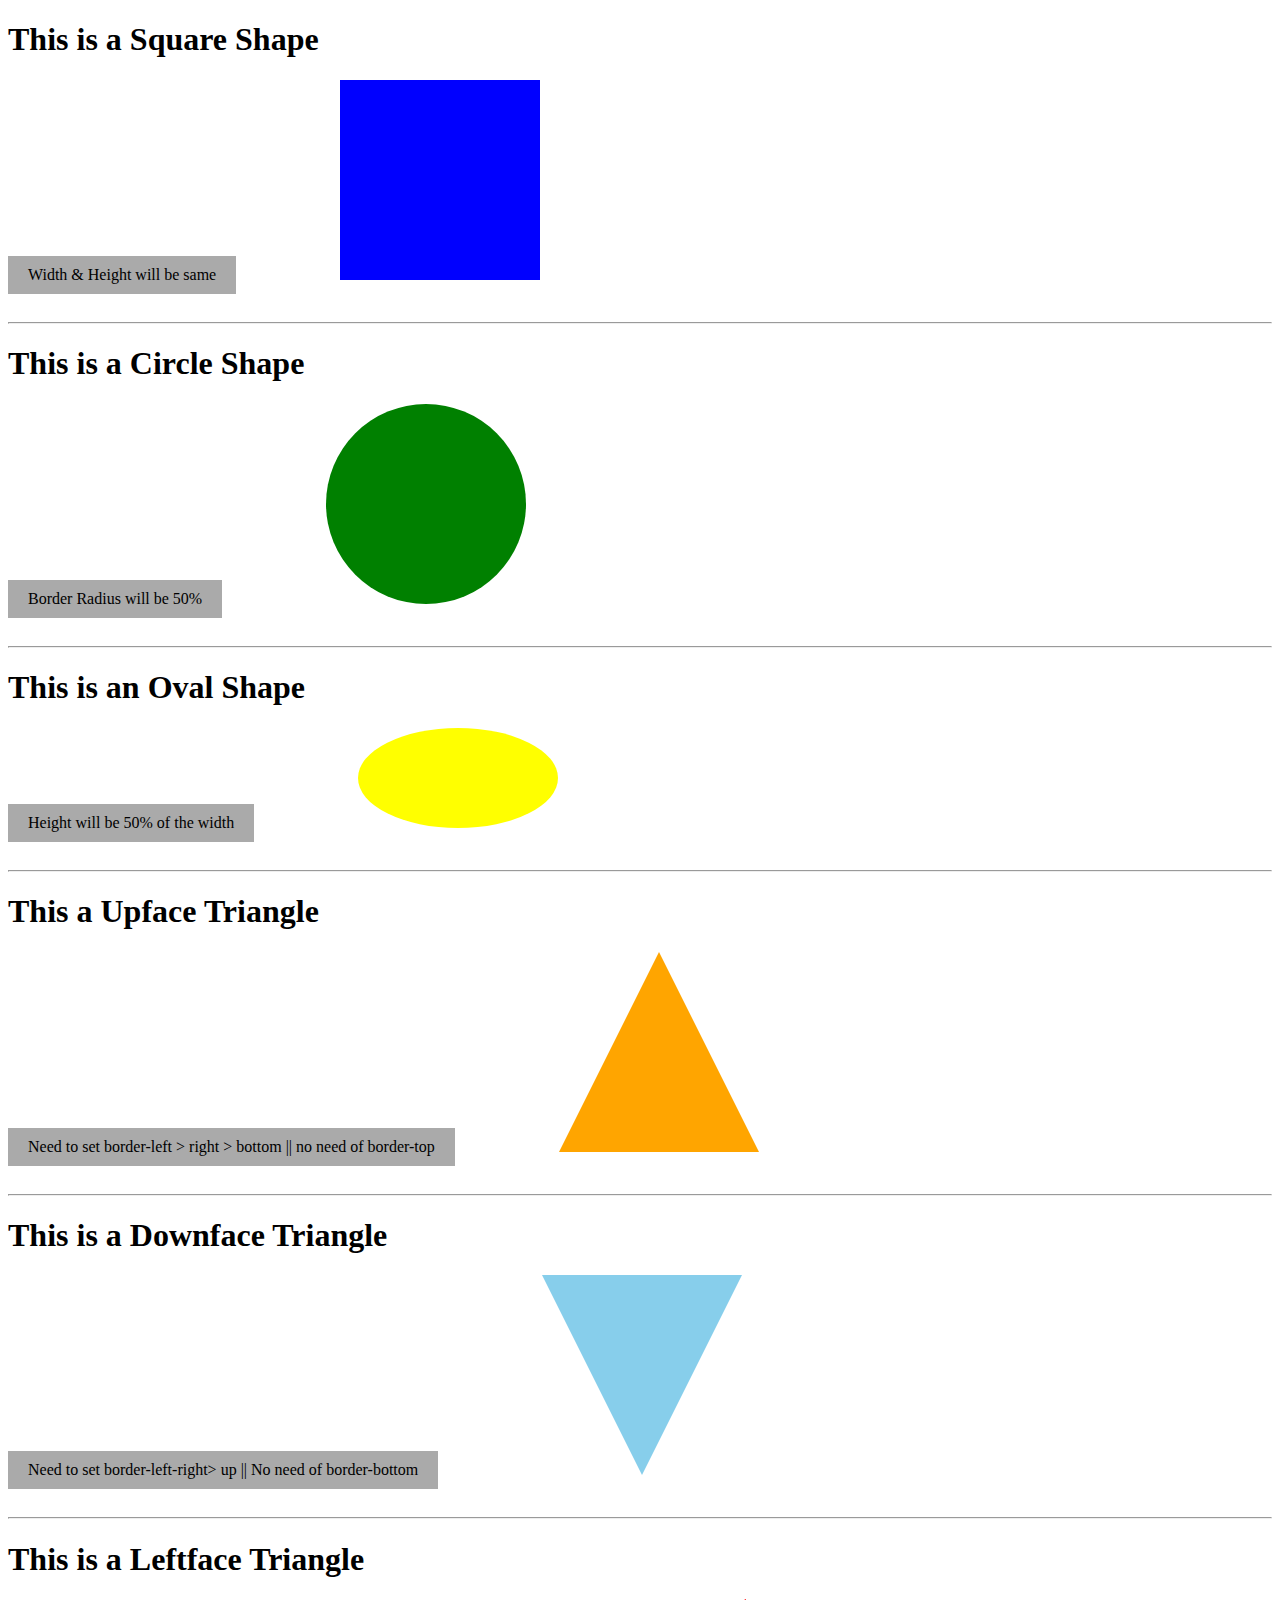
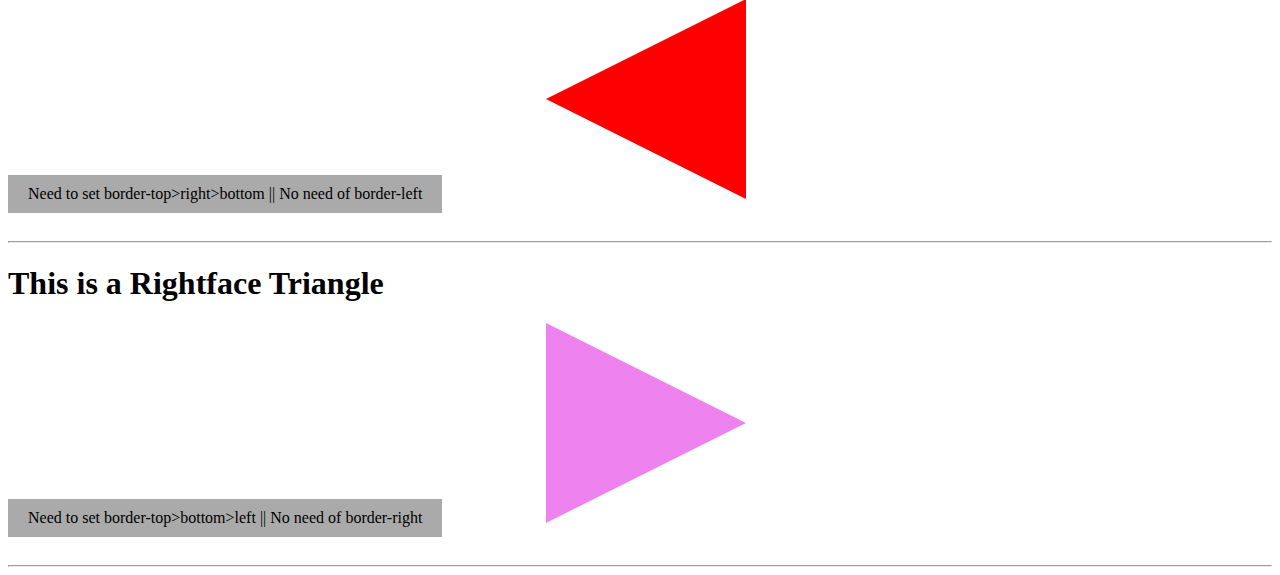
<file: Creating Shapes/index.html>
<!DOCTYPE html>
<html>
    <head>
        <title>Differernt Shapes</title>
        <meta charset="utf-8">
        <meta http-equiv="X-UA-Compatible" content="ie=edge">
        <meta name="viewport" content="width=device-width, initial-scale=1.0">
        <meta name="author" content="Tariqul Islam">
        <meta name="keywords" content="tariq, shapes, etc">
        <meta name="description" content="THis is for creating Shapes">
        <link rel="stylesheet" type="text/css" href="style.css">
    </head>
    <body>
        <!-- Square Shape -->
        <h1>This is a Square Shape</h1>
        <span>Width & Height will be same</span>
        <div class="square"></div>
        <hr>
        <!-- Circle Shape -->
        <h1>This is a Circle Shape</h1> 
        <span>Border Radius will be 50%</span>
        <div class="circle"></div>
        <hr>
        <!-- Oval Shape --> 
        <h1>This is an Oval Shape</h1>
        <span>Height will be 50% of the width</span>
        <div class="oval"></div>
        <hr>
        <!-- Triangle Shape: UP -->
        <h1>This a Upface Triangle</h1>
        <span>Need to set border-left > right > bottom || no need of border-top</span>
        <div class="triangle-up"></div>
        <hr>
        <!-- Triangle Shape: Down -->
        <h1>This is a Downface Triangle</h1>
        <span>Need to set border-left-right> up || No need of border-bottom</span>
        <div class="triangle-down"></div>
        <hr>
        <!-- Triangle Shape: Left -->
        <h1>This is a Leftface Triangle</h1>
        <span>Need to set border-top>right>bottom || No need of border-left</span>
        <div class="triangle-left"></div>
        <hr>
        <!-- Triangle Shape: Right -->
        <h1>This is a Rightface Triangle</h1>
        <span>Need to set border-top>bottom>left || No need of border-right</span>
        <div class="triangle-right"></div>
        <hr>
    </body>
</html>
</file>
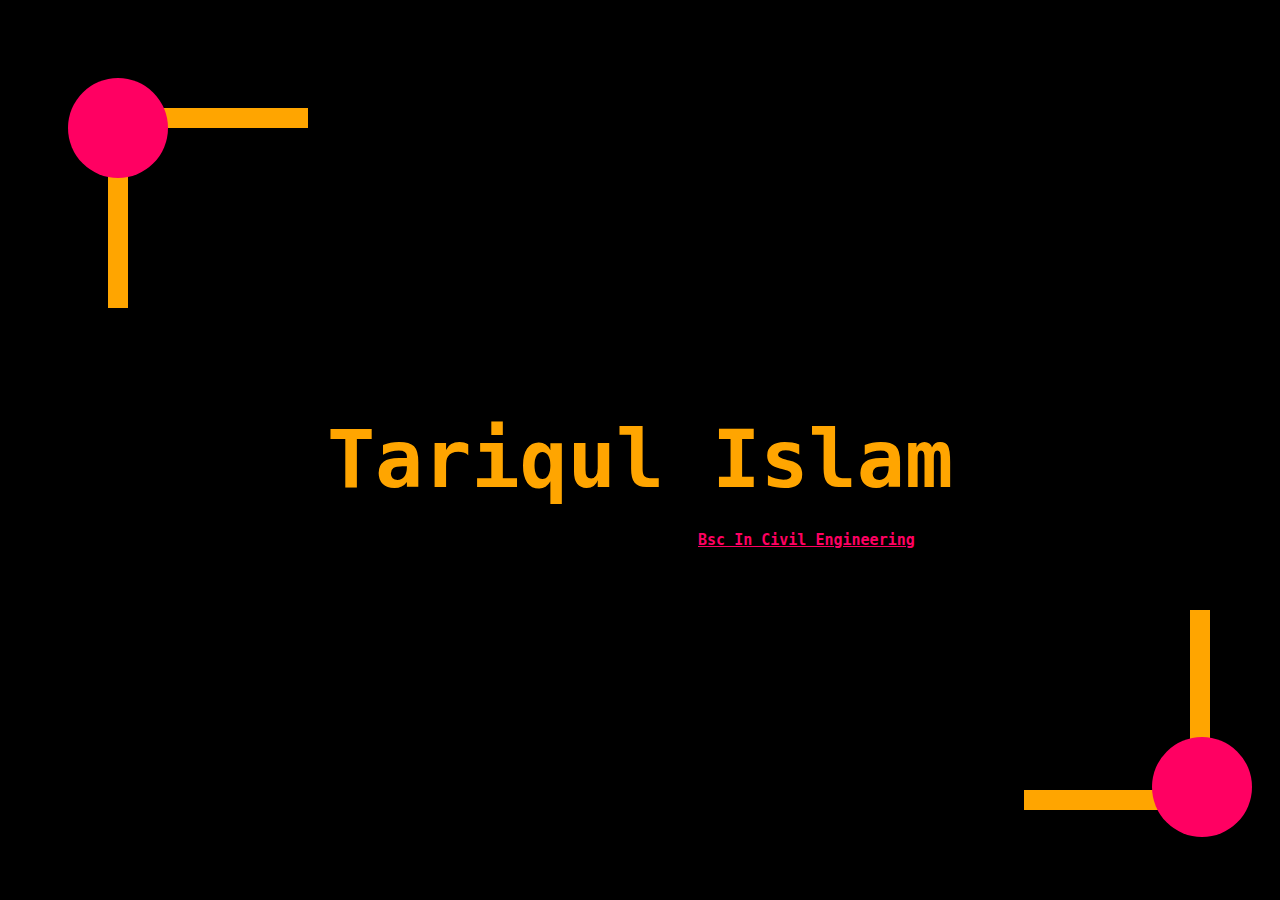
<file: random/index.html>
<!DOCTYPE html>
<html>

<head>
    <title>Random</title>
    <meta charset="utf-8">
    <meta name="viewport" content="width=device-width, initial-scale=1.0">
    <meta http-equiv="X-UA-Compatible" content="ie=edge">
    <link rel="stylesheet" type="text/css" href="style.css">
</head>

<body>
    <div class="rectbox1"></div>
    <div class="rectbox2"></div>
    <div class="circle1"></div>
    <div class="rectbox3"></div>
    <div class="rectbox4"></div>
    <div class="circle2"></div>

    <h1 class="my-name">Tariqul Islam</h1>
    <span class="my-skill">Bsc In Civil Engineering</span>
</body>

</html>
</file>
<file: Creating Shapes/style.css>
:root {
    --square: blue;
    --circle: green;
    --oval: yellow;
    --triangle-right: violet;
    --triangle-left: red;
    --triangle-up: orange;
    --triangle-down: skyblue;
    --bg: #00000088;
}
/* Styling the span element */
span {
    display: inline-block;
    background-color: #00000055;
    padding: 10px 20px;
    margin-bottom: 20px;
    margin-right: 100px;
}
div {
    display: inline-block;
}

.square {
    width: 200px;
    height: 200px;
    background-color: var(--square, green) /* Added an extra Fallback value*/
}
/* Circle */
.circle {
    width: 200px;
    height: 200px;
    background-color: var(--circle, aqua);
    border-radius: 50%;
}
/* Oval */
.oval {
    height: 100px;
    width: 200px;
    background-color: var(--oval, orange);
    border-radius: 50%;
}
.triangle-up {
    width: 0;
    height: 0;
    border-left: 100px solid transparent;
    border-right: 100px solid transparent;
    border-bottom: 200px solid var(--triangle-up, red);
    
}
.triangle-down {
    width: 0;
    height: 0;
    /* border-bottom: 100px solid yellow; */
    border-left: 100px solid transparent;
    border-right: 100px solid transparent;
    border-top: 200px solid var(--triangle-down,violet);
}
.triangle-left {
    width: 0;
    height:0;
    border-top: 100px solid transparent;
    border-right: 200px solid var(--triangle-left, blue);
    border-bottom: 100px solid transparent;
}
.triangle-right {
    width: 0;
    height: 0;
    border-top: 100px solid transparent;
    border-bottom: 100px solid transparent;
    border-left: 200px solid var(--triangle-right, red);
}
</file>
<file: random/style.css>
:root {
    --bg-color: #000000;
}
body {
    background-color: var(--bg-color, aqua);
    /* height: 10000px; */
    color: orange;
    font-family: monospace;
}
.rectbox1{
    position: relative;
    top: 100px;
    right: -100px;
    width: 200px;
    height: 20px;
    color: orange;
    background-color: orange;
}
.rectbox2{
    position: relative;
    top: 80px;
    right: -100px;
    width: 20px;
    height: 200px;
    color: orange;
    background-color: orange;
    animation: beat infinite normal 1.0s;
}
/* Animation */
/* Animation */
/* Animation */
/* Animation */
/* Animation */
/* Animation */
/* Animation */
.circle1{
    position: relative;
    top: -150px;
    right: -60px;
    width: 100px;
    height: 100px;
    color: orange;
    background-color: rgb(255, 0, 98);
    border-radius: 50%;
}
.rectbox3{
    position: absolute;
    bottom:10%;
    left: 93%;
    width: 20px;
    height: 200px;
    color: orange;
    background-color: orange;
}
.rectbox4{
    position: absolute;
    bottom: 10%;
    left: 80%;
    width: 200px;
    height: 20px;
    color: orange;
    background-color: orange;
}
.circle2{
    position: absolute;
    bottom: 7%;
    left: 90%;
    width: 100px;
    height: 100px;
    color: orange;
    background-color: rgb(255, 0, 98);
    border-radius: 50%;
}
.my-name {
    font-size: 80px;
    position: absolute;
    top: 45%;
    left: 50%;
    transform: translate(-50%, -50%);
}
.my-skill {
    color: rgb(255, 0, 98);
    font-size: 15px;
    font-weight: bold;
    position: absolute;
    top: 60%;
    left: 63%;
    transform: translate(-50%, -50%);
    text-decoration: underline;
}
</file>
